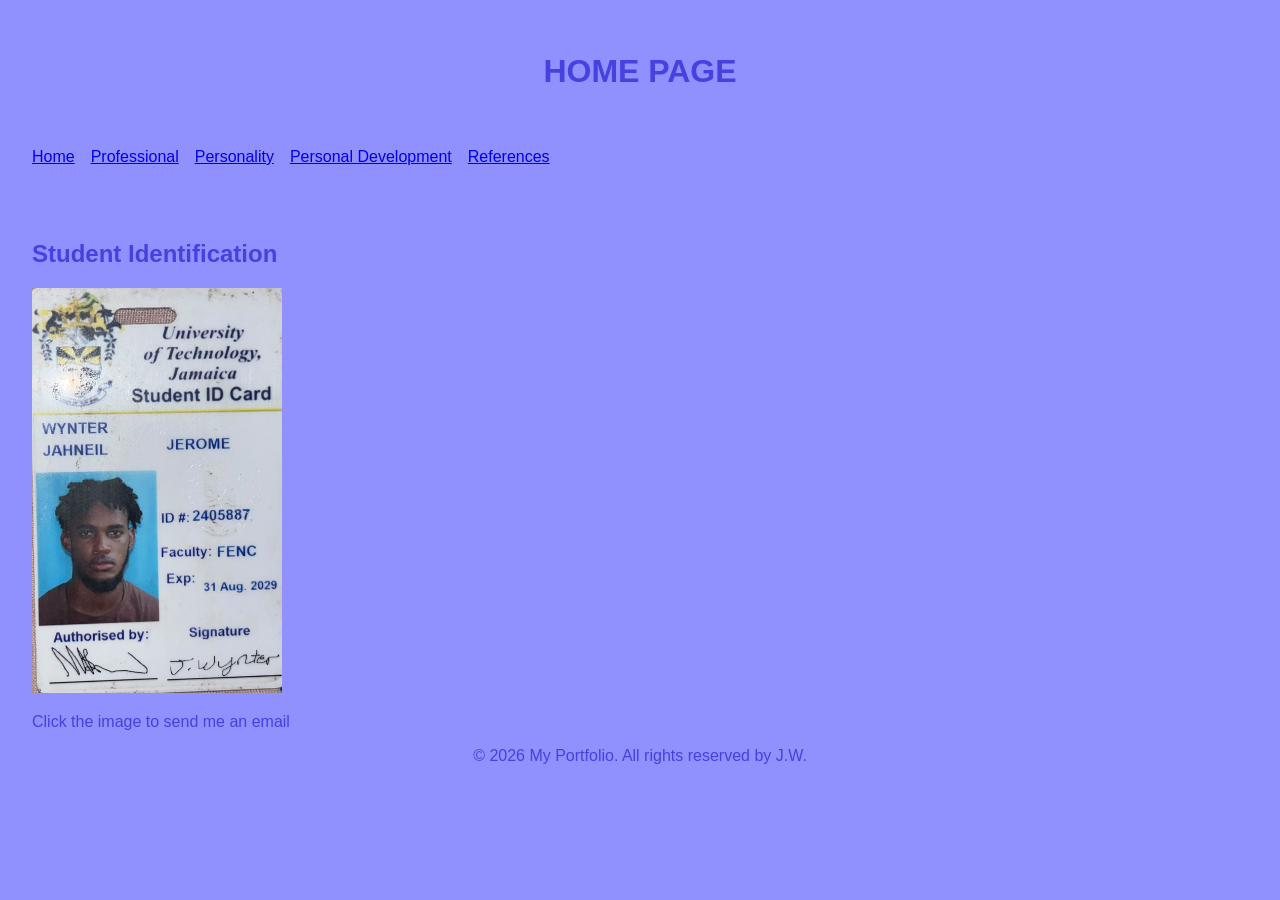
<file: index.html>
<!---Jahneil Wynter 2405887-->
<!DOCTYPE html>
<html lang="en">
    <head>
        <meta charset="UTF-8">
        <meta name="viewport" content="width=device-width, initial-scale=1">
        <title>Home Web Programming Portfolio - My Profile</title>
        <link rel="stylesheet" href="style.css">
    </head>
<body>
    <h1 align="center">HOME PAGE</h1>
    <br>
    <br>
<nav id="main">
    <ul>
        <li><a href="index.html">Home</a></li>
    
        <li><a href="professional.html">Professional</a></li>
        
        <li><a href="personality.html">Personality</a></li>
        
        <li><a href="personaldevelopment.html">Personal Development</a></li>
        
        <li><a href="reference.html">References</a></li>
    </ul>
</nav>
<br>
<br>
<br>
<main>
    <section class ="card">
        <h2>Student Identification</h2>
        <a href="mailto:schodavarapu@utech.edu.jm?subject=Hello,%20Jahneil%20Wynter%20IA%231">
        <img src="ID.jpeg" alt="ID IMAGE" width="250" height="300">
        </a>
        <p>Click the image to send me an email</p>
    </section>
</main>
<footer>
    <p align="center">&copy; 2026 My Portfolio. All rights reserved by J.W.</p>
</footer>
</body>
</html>
</file>
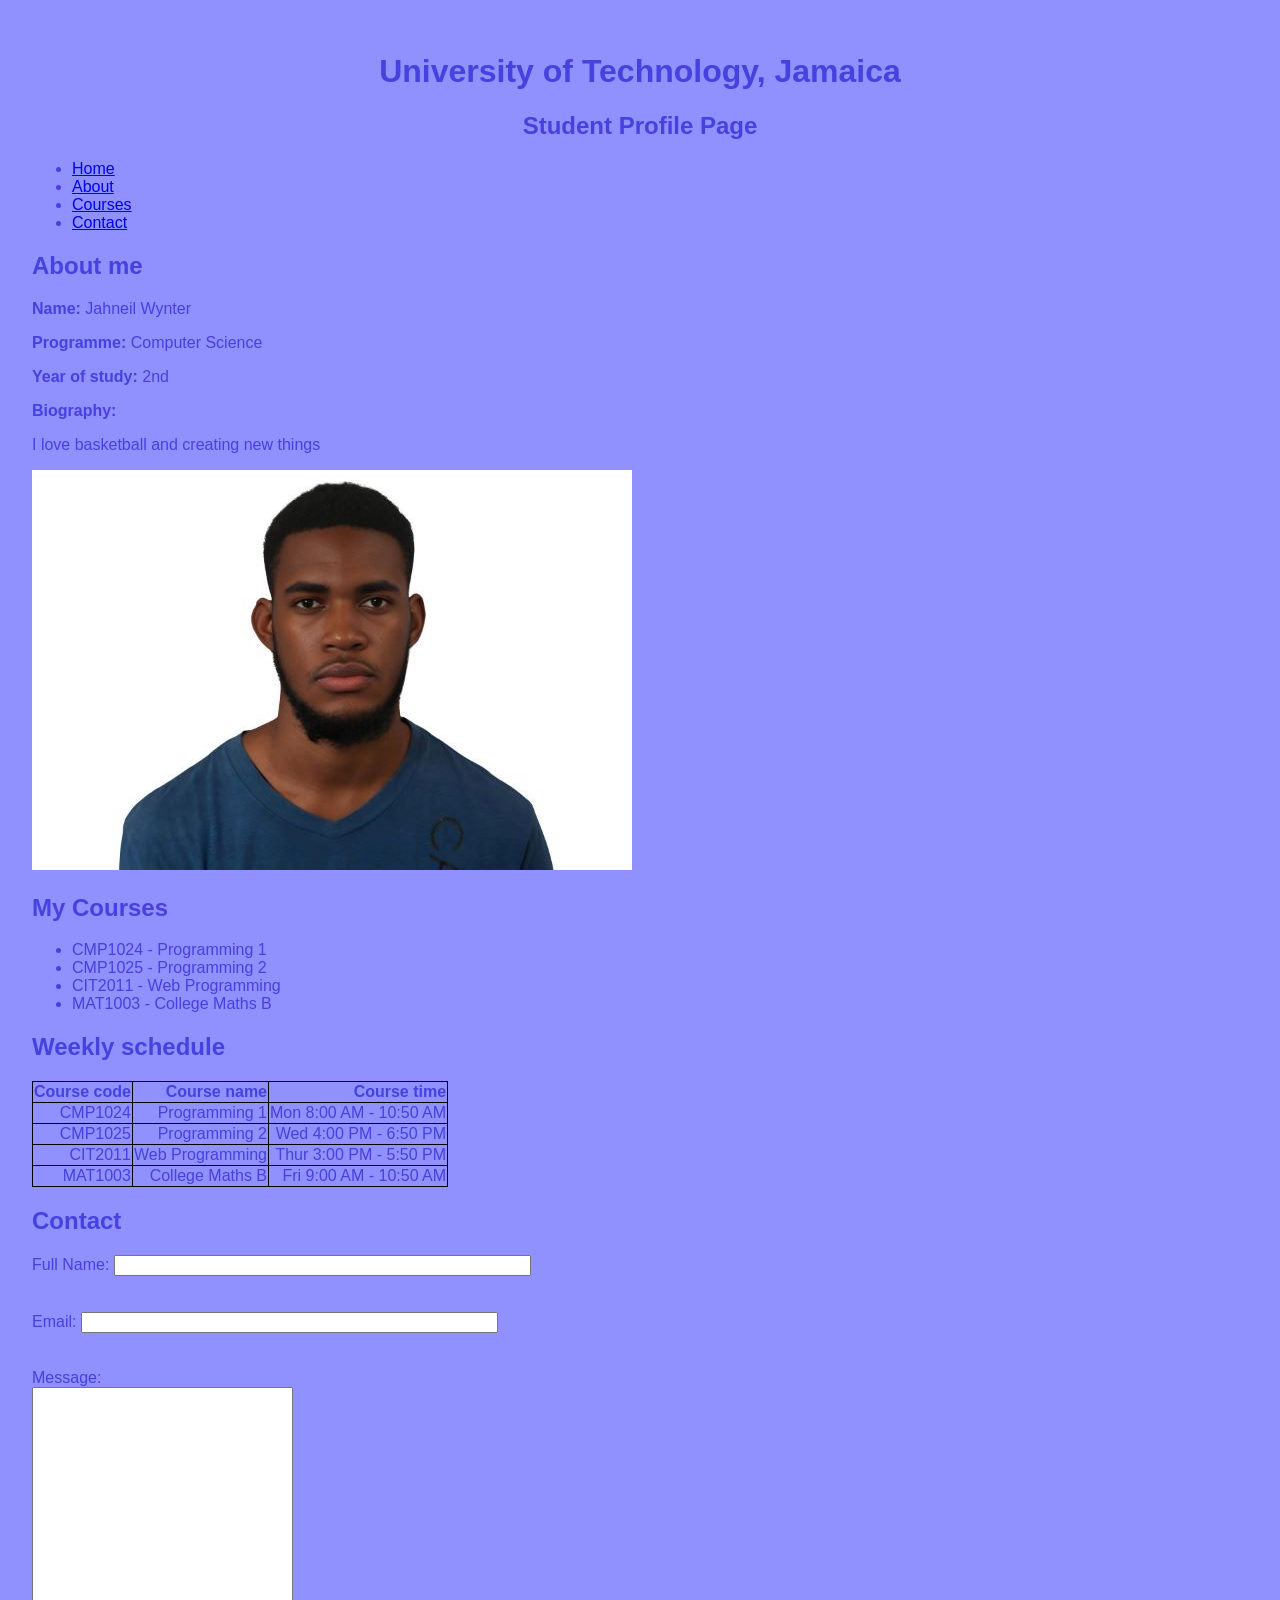
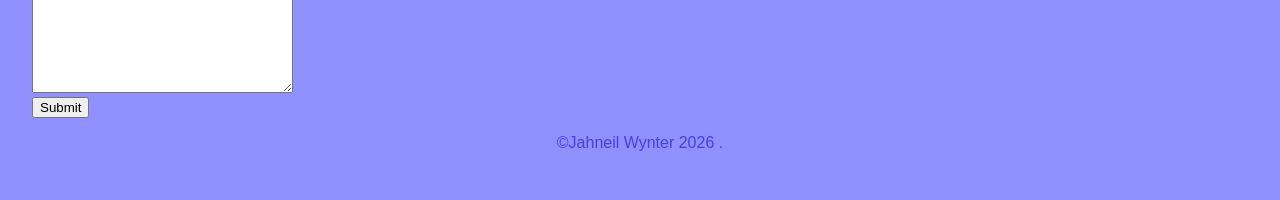
<file: Lab1.html>
<!DOCTYPE html>
<html lang="en">
	<head>
		<title>Student Profile Page</title>
		<style>
			table, th, td {
				border: 1px solid black;
				border-collapse: collapse;
				text-align: right;
			}
		</style>
	</head>
	<body>
		<header>
			<h1 align="center">University of Technology, Jamaica</h1>
			<h2 align="center">Student Profile Page</h2>
		</header>
		<nav>
			<ul>
				<li><a href="#home">Home</a></li>
				<li><a href="#about">About</a></li>
				<li><a href="#courses">Courses</a></li>
				<li><a href="#contact">Contact</a></li>
			</ul>
		</nav>
		<main id="home">
			<section id="about">
				<h2>About me</h2>
				<div class="bio">
					<p><strong>Name:</strong> <span class="highlight">Jahneil Wynter</span></p>
					<p><strong>Programme:</strong> <span class="highlight">Computer Science</span></p>
					<p><strong>Year of study:</strong> <span class="highlight">2nd</span></p>
					<p><strong>Biography:</strong></p>
					<p>I love basketball and creating new things</p>
					<img src="Jahneil Pp.jpg" alt="Student photo" width>
				</div>
				<link rel="stylesheet" href="style.css">
			</section>

			<section id="courses">
				<h2>My Courses</h2>
				<ul>
					<li>CMP1024 - Programming 1</li>
					<li>CMP1025 - Programming 2</li>
					<li>CIT2011 - Web Programming</li>
					<li>MAT1003 - College Maths B</li>
				</ul>
			</section>

			<section id="schedule">
				<h2>Weekly schedule</h2>
				<table>
					<tr>
						<th>Course code</th>
						<th>Course name</th>
						<th>Course time</th>
					</tr>
					<tr>
						<td>CMP1024</td>
						<td>Programming 1</td>
						<td>Mon 8:00 AM - 10:50 AM</td>
					</tr>
					<tr>
						<td>CMP1025</td>
						<td>Programming 2</td>
						<td>Wed 4:00 PM - 6:50 PM</td>
					</tr>
					<tr>
						<td>CIT2011</td>
						<td>Web Programming</td>
						<td>Thur 3:00 PM - 5:50 PM</td>
					</tr>
					<tr>
						<td>MAT1003</td>
						<td>College Maths B</td>
						<td>Fri 9:00 AM - 10:50 AM</td>
					</tr>
				</table>
			</section>

			<section id="contact">
				<h2>Contact</h2>
				<form action="#" method="POST">
					<div class="form">
						<label for="fullname">Full Name:</label>
						<input type="text" id="fullname" name="fullname" size="50">
					</div>
					<br>
					<br>
					<div class="form">
						<label for="email">Email:</label>
						<input type="email" id="email" name="email" size="50">
					</div>
					<br>
					<br>
					<label for="message">Message:</label><br>
					<textarea id="message" name="message" rows="20" cols="30"></textarea><br>
					<input type="submit" value="Submit">
				</form>
			</section>
		</main>

		<footer align="center">
			<p>&copy;Jahneil Wynter 2026
	.</p>
		</footer>
	</body>
</html>
</file>
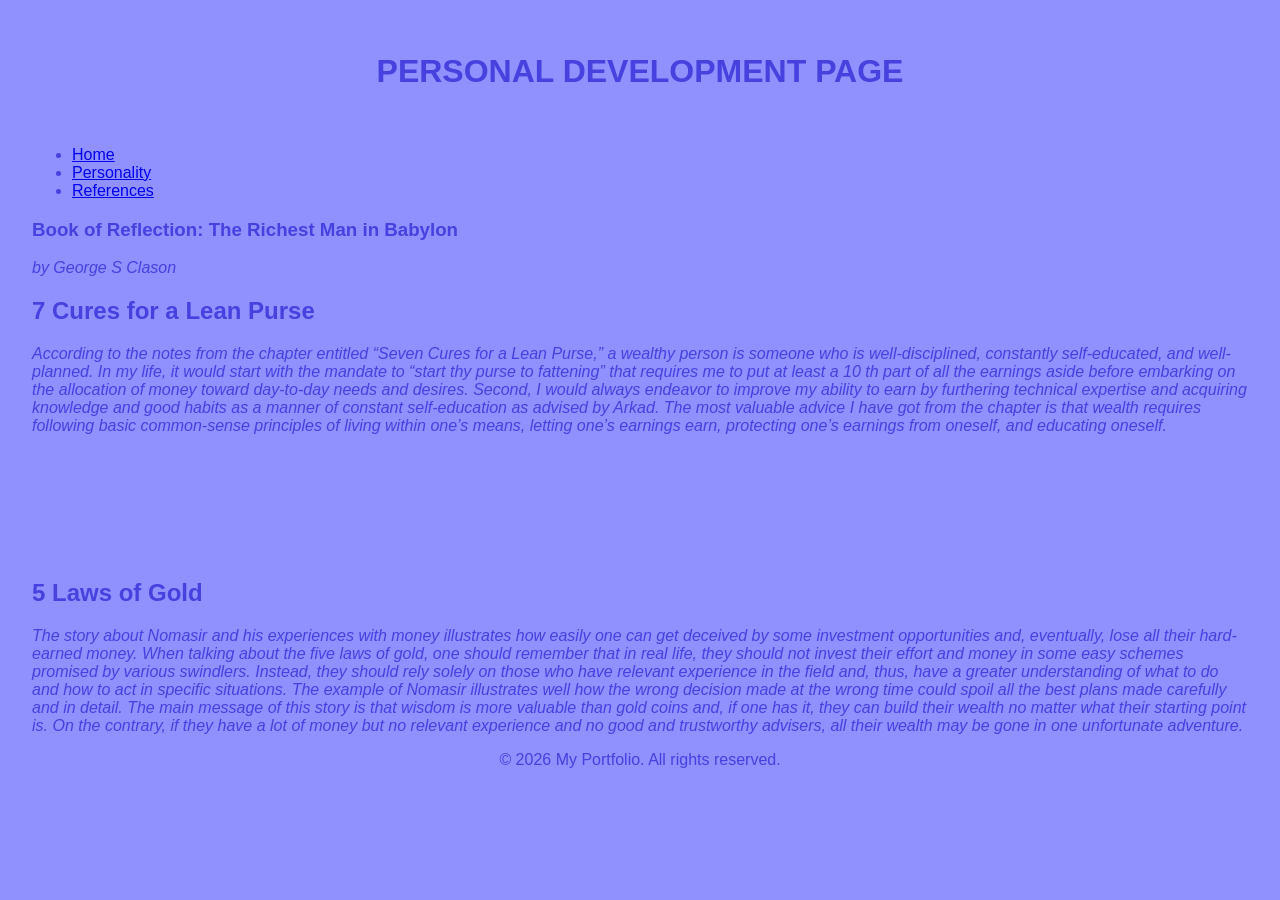
<file: personaldevelopment.html>
<!DOCTYPE html>
<html lang="en">
    <head>
        <meta charset="UTF-8">
        <meta name="viewport" content="width=device-width, initial-scale=1">
        <title>Personal Development - My Portfolio</title>
        <link rel="stylesheet" href="style.css">
    </head>
    <body>
        <h1 align="center">PERSONAL DEVELOPMENT PAGE</h1>
        <br>
    <nav id="Main">
    <ul>
        <li><a href="index.html">Home</a></li>

        <li><a href="personality.html">Personality</a></li>

        <li><a href="reference.html">References</a></li>

    </ul>
    </nav>


        <section class="card">
            <h3>Book of Reflection: The Richest Man in Babylon</h3>
            <p><em>by George S Clason</em></p>
            
            <h2>7 Cures for a Lean Purse</h2>
                <p><em>
                    According to the notes from the chapter entitled “Seven Cures for a Lean Purse,” a wealthy person is someone who is well-disciplined, 
                    constantly self-educated, and well-planned. In my life, it would start with the mandate to “start thy purse to fattening” that requires 
                    me to put at least a 10 th part of all the earnings aside before embarking on the allocation of money toward day-to-day needs and desires. 
                    Second, I would always endeavor to improve my ability to earn by furthering technical expertise and acquiring knowledge and good habits as a 
                    manner of constant self-education as advised by Arkad. The most valuable advice I have got from the chapter is that wealth requires following 
                    basic common-sense principles of living within one’s means, letting one’s earnings earn, protecting one’s earnings from oneself, and educating oneself.
                </em></p>
                <br>
                <br>
                <br>
                <br>
                <br>
                <br>
                <h2>5 Laws of Gold</h2>
                <p><em>
                    The story about Nomasir and his experiences with money illustrates how easily one can get deceived by some investment opportunities and, eventually, 
                    lose all their hard-earned money. When talking about the five laws of gold, one should remember that in real life, they should not invest their 
                    effort and money in some easy schemes promised by various swindlers. Instead, they should rely solely on those who have relevant experience in the field and, 
                    thus, have a greater understanding of what to do and how to act in specific situations. The example of Nomasir illustrates well how the wrong decision made at 
                    the wrong time could spoil all the best plans made carefully and in detail. The main message of this story is that wisdom is more valuable than gold coins and, 
                    if one has it, they can build their wealth no matter what their starting point is. On the contrary, if they have a lot of money but no relevant experience and no 
                    good and trustworthy advisers, all their wealth may be gone in one unfortunate adventure.
                </em></p>
        </section>
    </body>
    <footer>
        <p align="center">&copy; 2026 My Portfolio. All rights reserved.</p>
    </footer>    
</html>
</file>
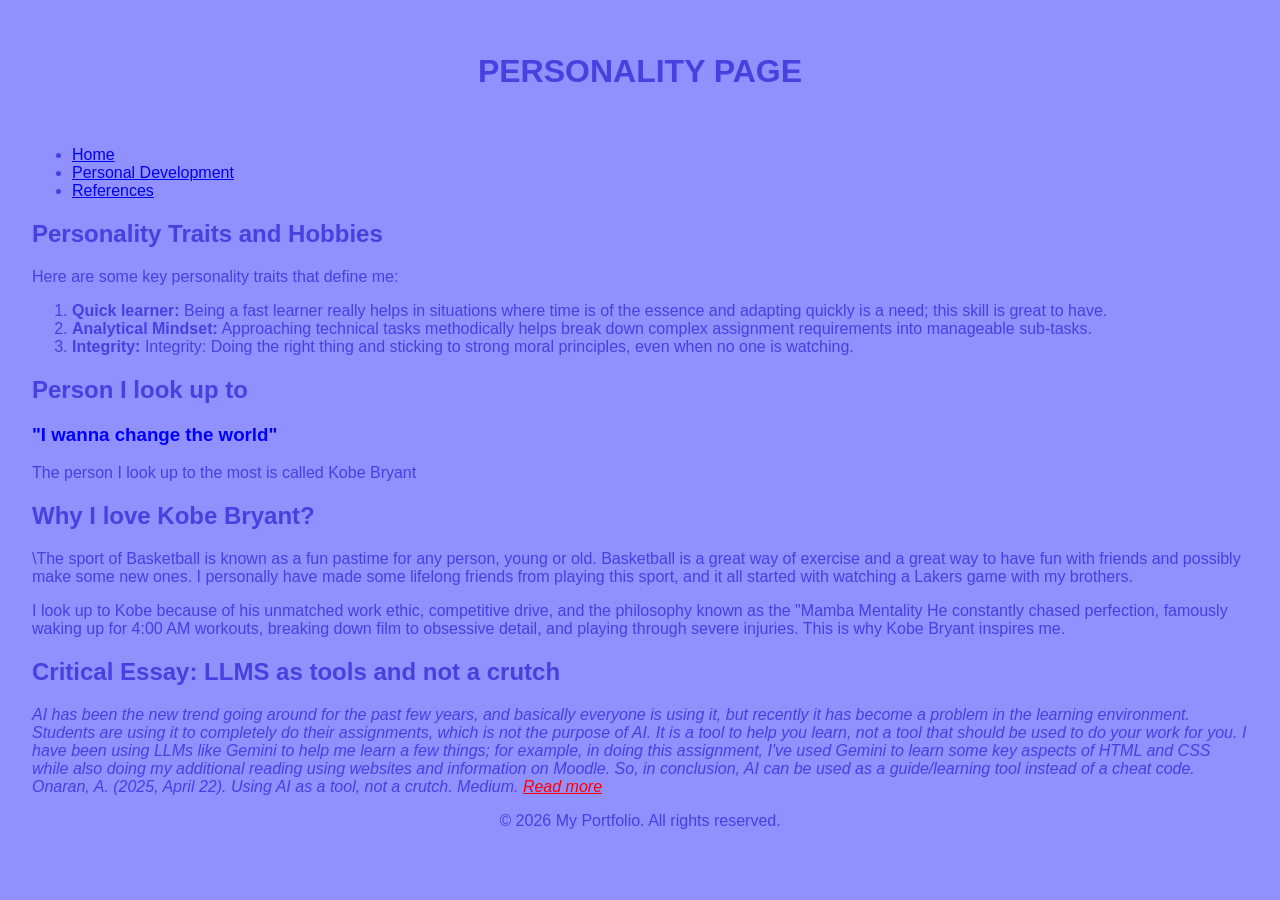
<file: personality.html>
<!doctype html>
<html lang="en">
    <head>
        <meta charset="UTF-8">
        <meta name="viewport" content="width=device-width, initial-scale=1">
        <title>Personality - My Portfolio</title>
<link rel="stylesheet" href="style.css">
    </head>
    <body>
        <h1 align="center">PERSONALITY PAGE</h1>
        <br>
    <nav id="Main">
    <ul>
        <li><a href="index.html">Home</a></li>
  
        <li><a href="personaldevelopment.html">Personal Development</a></li>
    
        <li><a href="reference.html">References</a></li>
    </ul>
    </nav>
    <main>
        <h2>Personality Traits and Hobbies</h2>
        <p>Here are some key personality traits that define me:</p>
        <ol>
            <li><strong>Quick learner:</strong> Being a fast learner really helps in situations where time is of the essence and adapting quickly is a need; this skill is great to have.</li>
            <li><strong>Analytical Mindset:</strong> Approaching technical tasks methodically helps break down complex assignment requirements into manageable sub-tasks.</li>
            <li><strong>Integrity:</strong> Integrity: Doing the right thing and sticking to strong moral principles, even when no one is watching.</li>
        </ol>

        <h2>Person I look up to</h2>
        <h3><strong style="color: Blue;">"I wanna change the world"</strong></h3>
       
        <p>The person I look up to the most is called Kobe Bryant</p>
        
        <h2>Why I love Kobe Bryant?</h2>
        <p>\The sport of Basketball is known as a fun pastime for any person, young or old. Basketball is a great way of exercise and a great way to have fun with friends and possibly make some new ones. I personally have made some lifelong friends from playing this sport, and it all started with watching a Lakers game with my brothers. </p>
        <p>I look up to Kobe because of his unmatched work ethic, competitive drive, and the philosophy known as the "Mamba Mentality He constantly chased perfection, famously waking up for 4:00 AM workouts, breaking down film to obsessive detail, and playing through severe injuries. This is why Kobe Bryant inspires me. </p>

        <h2>Critical Essay: LLMS as tools and not a crutch</h2>
        <em>
            AI has been the new trend going around for the past few years, and basically everyone is using it,
            but recently it has become a problem in the learning environment. Students are using it to completely 
            do their assignments, which is not the purpose of AI. It is a tool to help you learn, not a tool
            that should be used to do your work for you. I have been using LLMs like Gemini to help me learn a few
            things; for example, in doing this assignment, I've used Gemini to learn some key aspects of HTML and CSS 
            while also doing my additional reading using websites and information on Moodle. So, in conclusion, AI can be used
            as a guide/learning tool instead of a cheat code. <i> Onaran, A. (2025, April 22). Using AI as a tool, not a crutch. Medium.</i>
            <a style="color: red;" href="https://medium.com/@onaranays/using-ai-as-a-tool-not-a-crutch-139672dd462d" target="_blank">Read more</a>
        </em>
    </main>
    </body>
   
   
    <footer>
        <p align="center">&copy; 2026 My Portfolio. All rights reserved.</p>
    </footer>
</html>
</file>
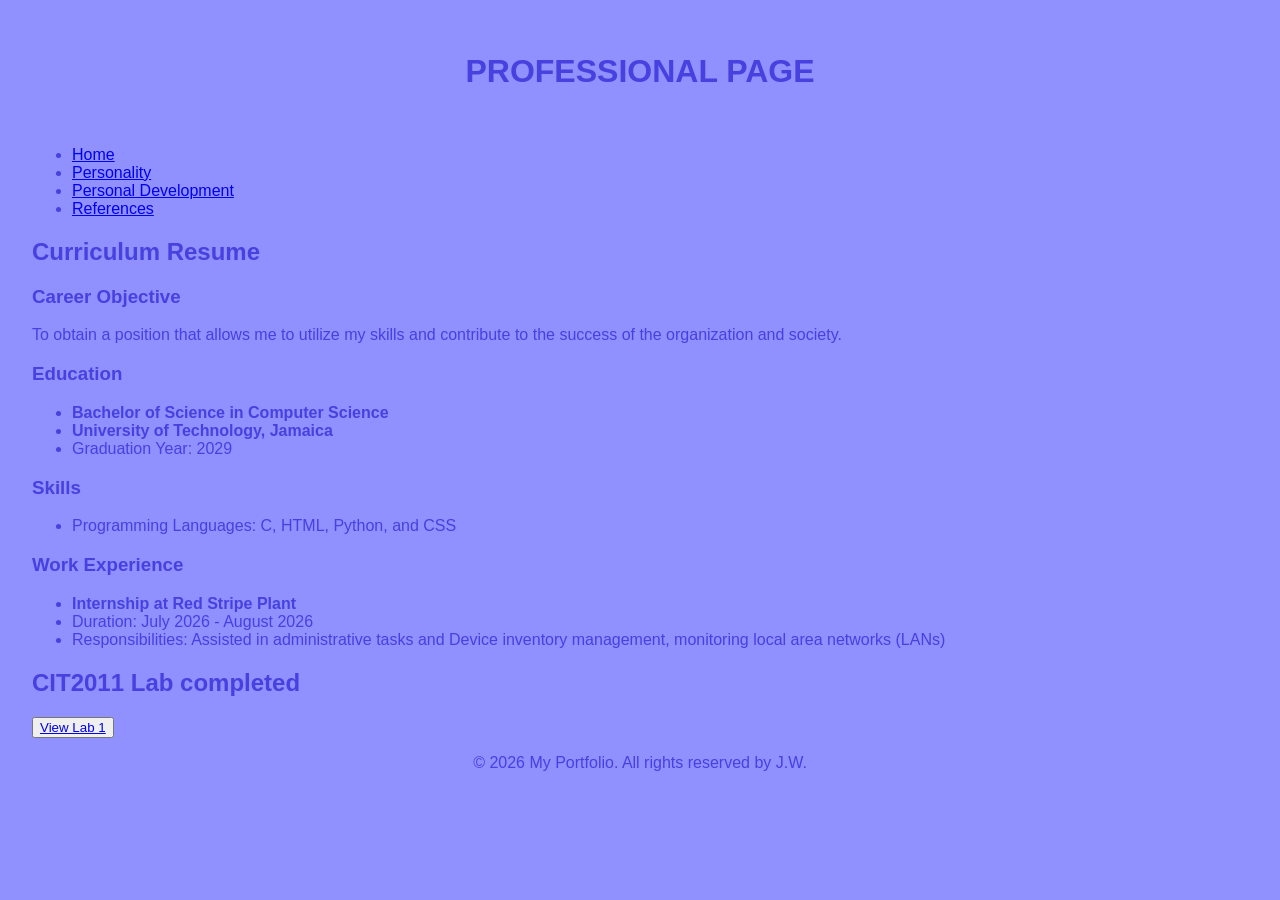
<file: professional.html>
<!doctype html>
<html lang="en">
    <head>
        <meta charset="UTF-8">
        <meta name="viewport" content="width=device-width, initial-scale=1">
        <title>Professional - My Portfolio</title>
        <link rel="stylesheet" href="style.css">
    </head>
    <body>
        <h1 align="center">PROFESSIONAL PAGE</h1>
        <br>
    <nav id="Main">
    <ul>
        <li><a href="index.html">Home</a></li>

        <li><a href="personality.html">Personality</a></li>

        <li><a href="personaldevelopment.html">Personal Development</a></li>
    
        <li><a href="reference.html">References</a></li>
    </ul>
    </nav>

    <main>
        <h2>Curriculum Resume</h2>

        <h3>Career Objective</h3>
        <p>To obtain a position that allows me to utilize my skills and contribute to the success of the organization and society. </p>

        <h3>Education</h3>
        <ul>
            <li><strong>Bachelor of Science in Computer Science</strong></li>
            <li><strong>University of Technology, Jamaica</strong></li>
            <li>Graduation Year: 2029</li>
        </ul>

        <h3>Skills</h3>
        <ul>
            <li>Programming Languages: C, HTML, Python, and  CSS</li>
        </ul>

        <h3>Work Experience</h3>
        <ul>
            <li><strong>Internship at Red Stripe Plant</strong></li>
            <li>Duration: July 2026 - August 2026</li>
            <li>Responsibilities: Assisted in administrative tasks and Device inventory management, monitoring local area networks (LANs)</li>
        </ul>
    </main>
<section class="card">
    <h2>CIT2011 Lab completed</h2>
    <button><a href="Lab1.html" target="_blank">View Lab 1</a></button>
</section>
    </body>

    
    <footer>
        <p align="center">&copy; 2026 My Portfolio. All rights reserved by J.W.</p>
    </footer>
</html>
</file>
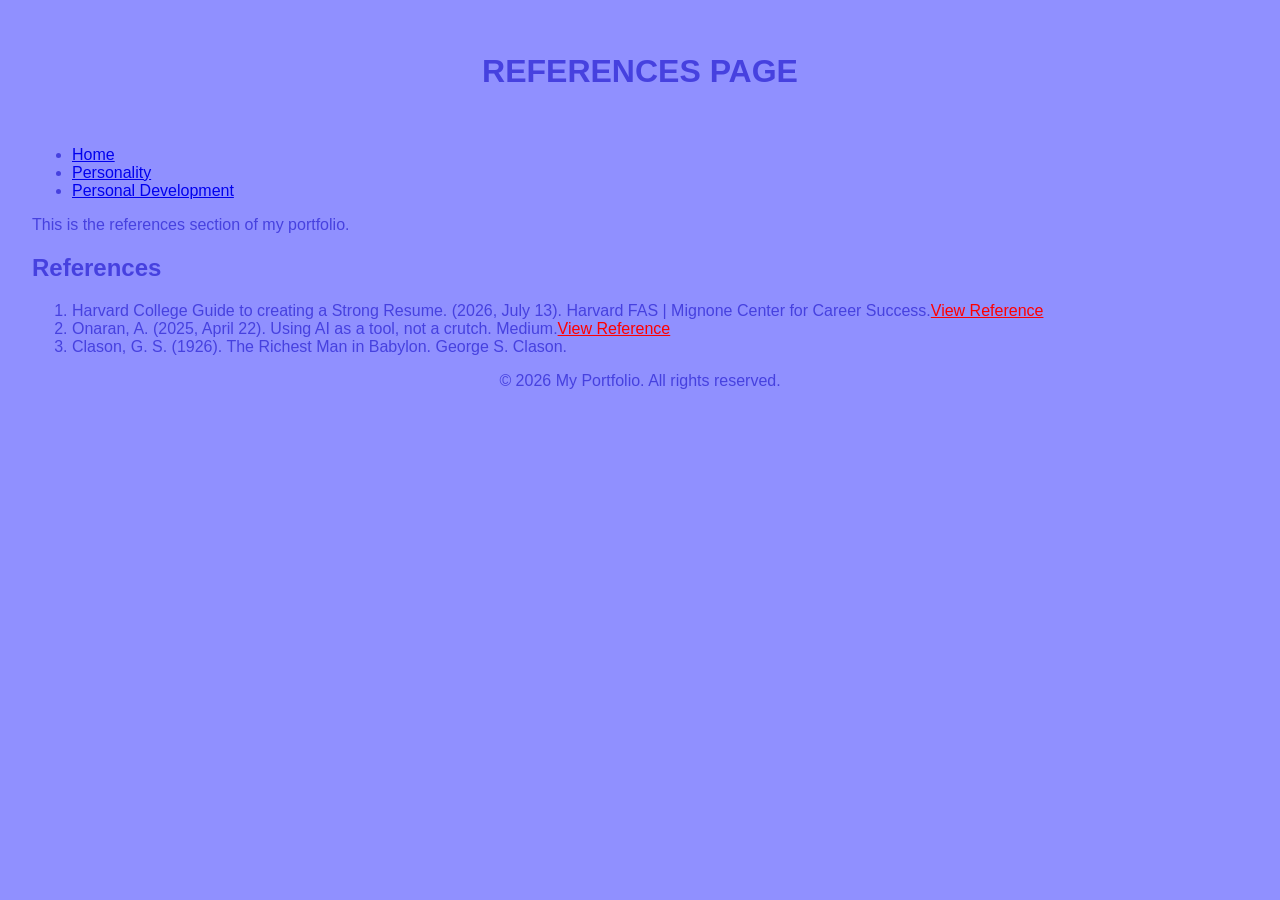
<file: reference.html>
<!DOCTYPE html>
<html lang="en">
    <head>
        <meta charset="UTF-8">
        <meta name="viewport" content="width=device-width, initial-scale=1">
        <title>References - My Portfolio</title>
<link rel="stylesheet" href="style.css">
    </head>
    <body>
        <h1 align="center">REFERENCES PAGE</h1>
        <br>
    <nav id="Main">
    <ul>
        <li><a href="index.html">Home</a></li>

        <li><a href="personality.html">Personality</a></li>
  
        <li><a href="personaldevelopment.html">Personal Development</a></li>

    </ul>
    </nav>
        <p>This is the references section of my portfolio.</p>

        <section class="card">
            <h2>References</h2>
            <ol>
                <li>Harvard College Guide to creating a Strong Resume. (2026, July 13). Harvard FAS | Mignone Center for Career Success.<a style="color: red;" href="https://careerservices.fas.harvard.edu/resources/create-a-strong-resume/" target="_blank">View Reference</a></li>
                <li>Onaran, A. (2025, April 22). Using AI as a tool, not a crutch. Medium.<a style="color: red;" href="https://medium.com/@onaranays/using-ai-as-a-tool-not-a-crutch-139672dd462d" target="_blank">View Reference</a></li>
                <li>Clason, G. S. (1926). The Richest Man in Babylon. George S. Clason.</li>
            </ol>
        </section>
    </body>
   
   
    <footer>
        <p align="center">&copy; 2026 My Portfolio. All rights reserved.</p>
    </footer>
</html>
</file>
<file: style.css>
:root {
  --bg-color: rgb(144, 144, 255);
  --text-color: hwb(242 22% 14% / 0.9);
  --text-color-fallback: rgba(10, 10, 60, 0.9);
  --font-main: "Inter", sans-serif;
  --space: 1rem;
}

body {
  background-color: var(--bg-color);
  color: var(--text-color, var(--text-color-fallback));
  font-family: var(--font-main);
  padding: var(--space);
}

img {
  max-width: 100%;
  height: auto;
}

#main ul {
  display: flex;
  flex-direction: column;
  gap: var(--space);
  list-style: none;
  padding: 0;
  margin: 0;
}

@media (min-width: 600px) {
  #main ul { flex-direction: row; }
  body { padding: calc(var(--space) * 2); }
}

@media (min-width: 950px) {
  body { max-width: 1440px; margin: 0 auto; }
}
</file>
